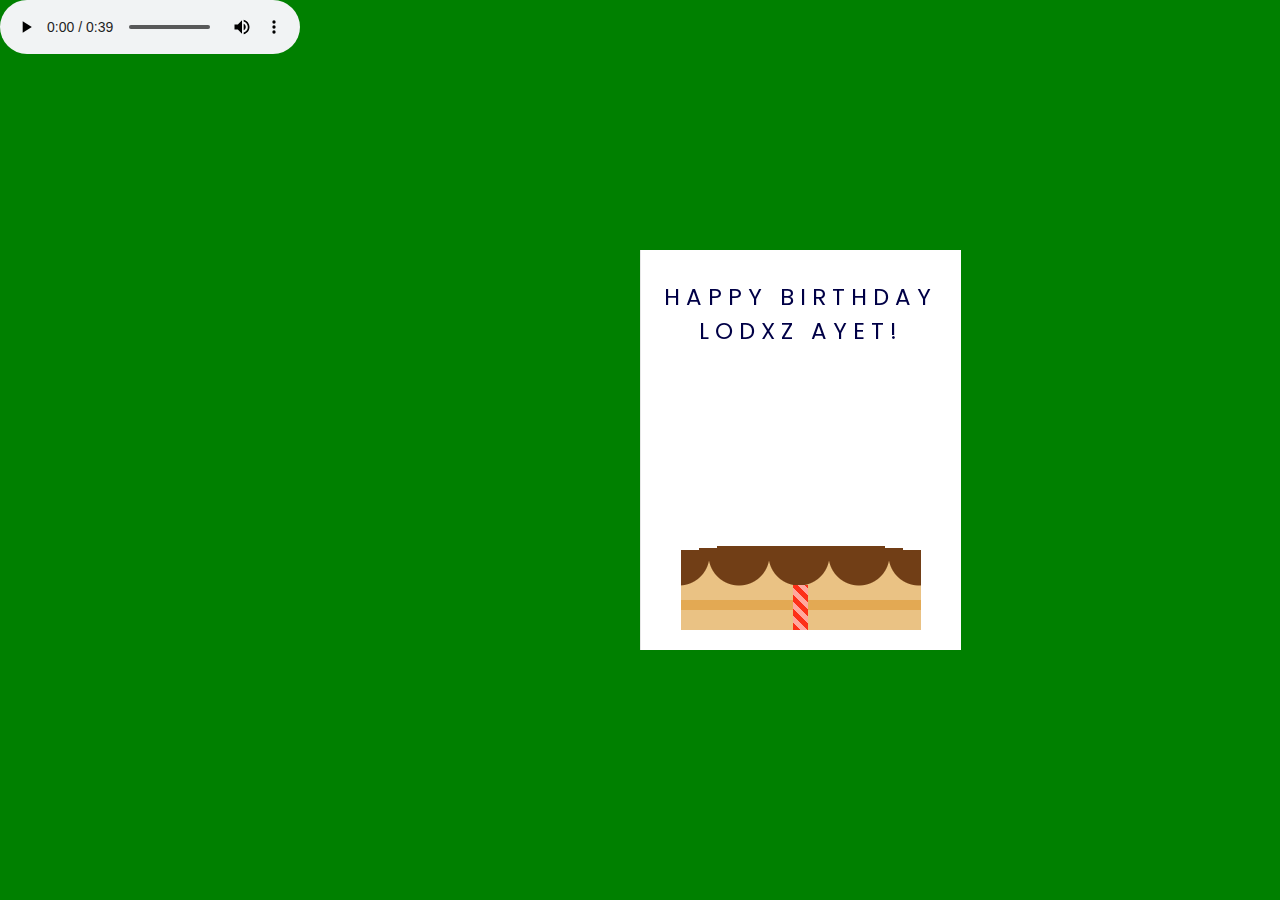
<file: index.html>
<!DOCTYPE html>
<html lang="en">
  <head>
    <meta name="viewport" content="width=device-width, initial-scale=1.0" />
    <title>For Ayelet's Birthday</title>

    <link
      href="https://fonts.googleapis.com/css2?family=Poppins&display=swap"
      rel="stylesheet"
    />
    <link rel="stylesheet" href="https://cdnjs.cloudflare.com/ajax/libs/font-awesome/4.7.0/css/font-awesome.min.css">

    <!-- Stylesheet -->
    <link rel="stylesheet" href="style.css" />
  </head>
  <body>
    <div class="card">
      <div class="outer">
        <div class="above">
          <p>Happy Birthday Lodxz Ayet!</p>
          <div class="cake">
            <div class="upper-cake-layer"></div>
            <div class="middle-cake-layer"></div>
            <div class="lower-cake-layer"></div>
            <div class="candle"></div>
          </div>
        </div>
        <div class="below"></div>
      </div>
      <div class="inner">
        <p>Belated Happy Birthday Lods! Sorry nakalimutan ko bumati sayo, pero di ko nakalimutan na birthday mo nung November 28.
          Wag ka na malungkot kung sa tingin mo dull yung birthday mo ngayong 2024. Para sa akin, happy ako kasi kung di ka pinanganak
          wala akong fren na Ayet AHAHAHAH... Yaan mo, di natin bati yung mga yun! &#128544; Happy Birthday ulit!&#129395;<br><br>Click the Gift</p>
        <button onclick="window.location.href='bawalNo.html';"  style="color: lightskyblue;" onclick="bawalNo.html;"><i class="fa fa-gift"></i></button>
      </div>
    </div>
    <div class="song">
      <audio controls autoplay>
        <source src="bdaysong.mp3" type="audio/mpeg">
      </audio>
    </div>
  </body>
</html>
</file>
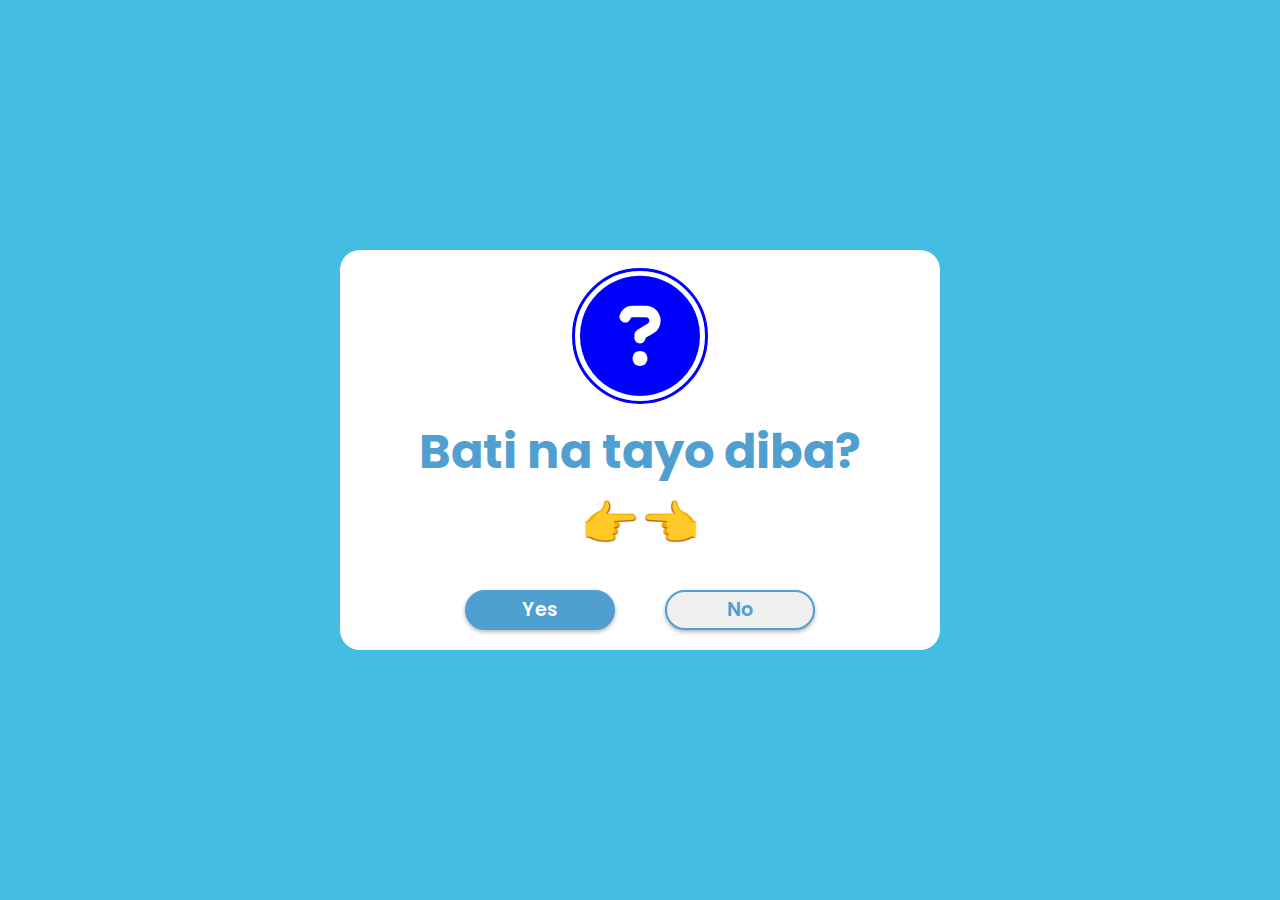
<file: bawalNo.html>
<!DOCTYPE html>
<html lang="en">

<head>
    <meta charset="UTF-8">
    <meta http-equiv="X-UA-Compatible" content="IE=edge">
    <meta name="viewport" content="width=device-width, initial-scale=1.0">
    <title>For Ayelet's Birthday</title>
    <link rel="stylesheet" href="https://cdnjs.cloudflare.com/ajax/libs/font-awesome/6.2.0/css/all.min.css">
    <link rel="stylesheet" href="design.css">
</head>

<body>

    <div class="wrapper">
        <i class="fa-solid fa-circle-question"></i>
        <h2 class="question">Bati na tayo diba?
            <br>&#128073;&#128072;</h2>
        <div class="btn-group">
            <button class="yes-btn">Yes</button>
            <button class="no-btn">No</button>
        </div>
    </div>

    <script src="script.js"></script>
</body>

</html>
</file>
<file: style.css>
* {
  padding: 0;
  margin: 0;
  box-sizing: border-box;
  font-family: "Poppins", sans-serif;
}
body {
  background-color: green;
}
.card {
  width: 640px;
  height: 400px;
  position: absolute;
  margin: auto;
  left: 0;
  right: 0;
  top: 0;
  bottom: 0;
  -webkit-perspective: 1200px;
  perspective: 1200px;
  transition: 1s;
}
.card:hover {
  transform: rotate(-5deg);
}
.card:hover .outer {
  transform: rotateY(-130deg);
}
.outer,
.inner {
  height: 100%;
  width: 50%;
  position: absolute;
  left: 50.1%;
}
.inner {
  background: linear-gradient(to right, #e7e7e7, #ffffff 30%);
  line-height: 1.3;
  padding: 0 20px;
  text-align: center;
  display: flex;
  flex-direction: column;
  justify-content: space-around;
  align-items: center;
  left: 50%;
}
.outer {
  -webkit-transform-style: preserve-3d;
  transform-style: preserve-3d;
  z-index: 1;
  transform-origin: left;
  transition: 2s;
  cursor: pointer;
}
.above,
.below {
  height: 100%;
  width: 100%;
  position: absolute;
  -webkit-backface-visibility: hidden;
  backface-visibility: hidden;
  transform: rotateX(0deg);
}
.above {
  background-color: #ffffff;
}
.below {
  transform: rotateY(180deg);
  background: linear-gradient(to left, #e7e7e7, #ffffff 30%);
}
.cake {
  width: 100%;
  position: absolute;
  bottom: 20px;
}
.lower-cake-layer,
.upper-cake-layer,
.middle-cake-layer {
  height: 80px;
  width: 240px;
  position: relative;
  margin: auto;
  background-repeat: repeat;
  background-size: 100% 100%, 60px 100px;
  background-position: 28px 0;
  background-image: linear-gradient(
      transparent 50px,
      #e3a953 50px,
      #e3a953 60px,
      transparent 60px
    ),
    radial-gradient(circle at 30px 5px, #713e16 30px, #eac284 31px);
}
.middle-cake-layer {
  transform: scale(0.85);
  top: 72px;
  animation: rise-1 2s forwards;
}
@keyframes rise-1 {
  100% {
    top: 7px;
  }
}
.upper-cake-layer {
  transform: scale(0.7);
  top: 144px;
  animation: rise-2 2s 2s forwards;
}
@keyframes rise-2 {
  100% {
    top: 26px;
  }
}
.candle {
  background: repeating-linear-gradient(
    45deg,
    #fd3018 0,
    #fd3018 5px,
    #ffa89e 5px,
    #ffa89e 10px
  );
  height: 45px;
  width: 15px;
  position: absolute;
  margin: auto;
  left: 0;
  right: 0;
  bottom: 0;
  animation: rise-3 1s 4s forwards;
}
@keyframes rise-3 {
  100% {
    bottom: 202px;
  }
}
.candle:after {
  content: "";
  position: absolute;
  height: 16px;
  width: 16px;
  background-color: #ffee54;
  border-radius: 0 50% 50% 50%;
  transform: scale(0) rotate(45deg);
  bottom: 50px;
  left: -0.5px;
  animation: flame 1.5s 5s forwards;
}
@keyframes flame {
  100% {
    transform: scale(1) rotate(45deg);
  }
}
.outer p {
  font-size: 23px;
  text-transform: uppercase;
  margin-top: 30px;
  text-align: center;
  letter-spacing: 6px;
  color: #000046;
}
.inner button {
  font-size: 60px;
  
}
</file>
<file: design.css>
@import url('https://fonts.googleapis.com/css2?family=Poppins:wght@600;700&display=swap');

* {
    margin: 0;
    padding: 0;
    box-sizing: border-box;
    font-family: 'Poppins', sans-serif;
}

*::selection {
    background: green;
    color: #fff;
}

body {
    display: flex;
    justify-content: center;
    align-items: center;
    min-height: 100vh;
    background: rgb(68, 189, 226);
}

.wrapper {
    position: relative;
    width: 600px;
    height: 400px;
    background: #fff;
    border-radius: 20px;
    display: flex;
    justify-content: center;
    align-items: center;
    flex-direction: column;
}

i {
    font-size: 7.5em;
    color: blue;
    border: 5px solid transparent;
    outline: 3px solid blue;
    border-radius: 50%;
}

h2 {
    font-size: 3em;
    color: rgb(79, 159, 209);
    margin: 15px 0;
}

.btn-group {
    width: 100%;
    height: 40px;
    display: flex;
    justify-content: center;
    margin-top: 15px;
}

button {
    position: absolute;
    width: 150px;
    height: inherit;
    font-size: 1.2em;
    color: #fff;
    font-weight: 600;
    border-radius: 30px;
    border: 2px solid rgb(79, 159, 209);
    outline: none;
    cursor: pointer;
    box-shadow: 0 2px 4px rgba(0, 0, 0, .3);
}

button:nth-child(1) {
    margin-left: -200px;
    background: rgb(79, 159, 209);
}

button:nth-child(2) {
    margin-right: -200px;
    color: rgb(79, 159, 209);
}

.wrapper h2{
    text-align: center;
}
</file>
